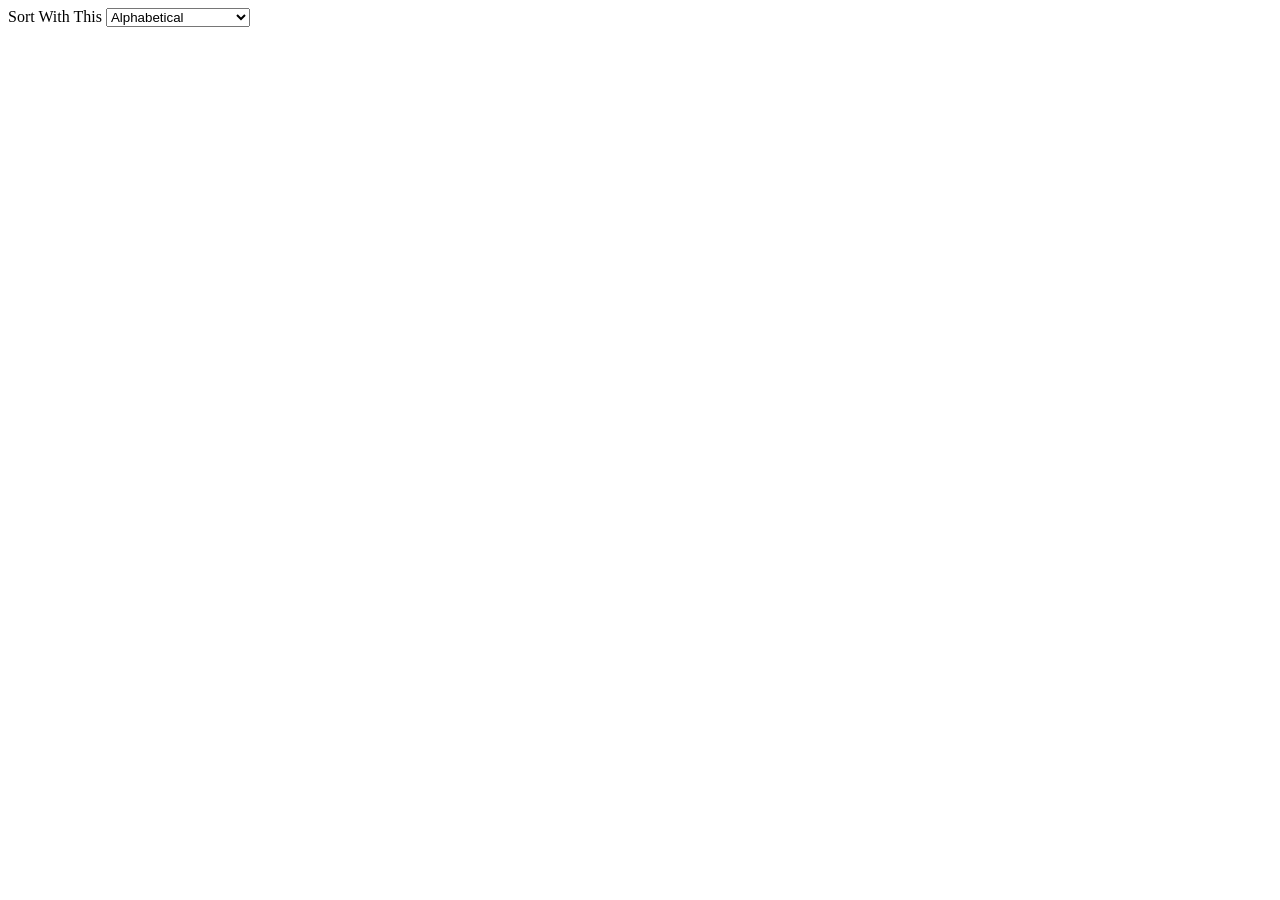
<file: dotplot.html>
<!DOCTYPE html>
<meta charset="utf-8" />
<body>
<div>
  <label>Sort With This</label>
  <select id="filter"></select>
</div>

<div id="my_dotplot"></div>
<!-- Always load JS just before closing body tag-->
<script src="https://d3js.org/d3.v5.js"></script>
<script src="dotplot.js"></script>
</body>
</html>
</file>
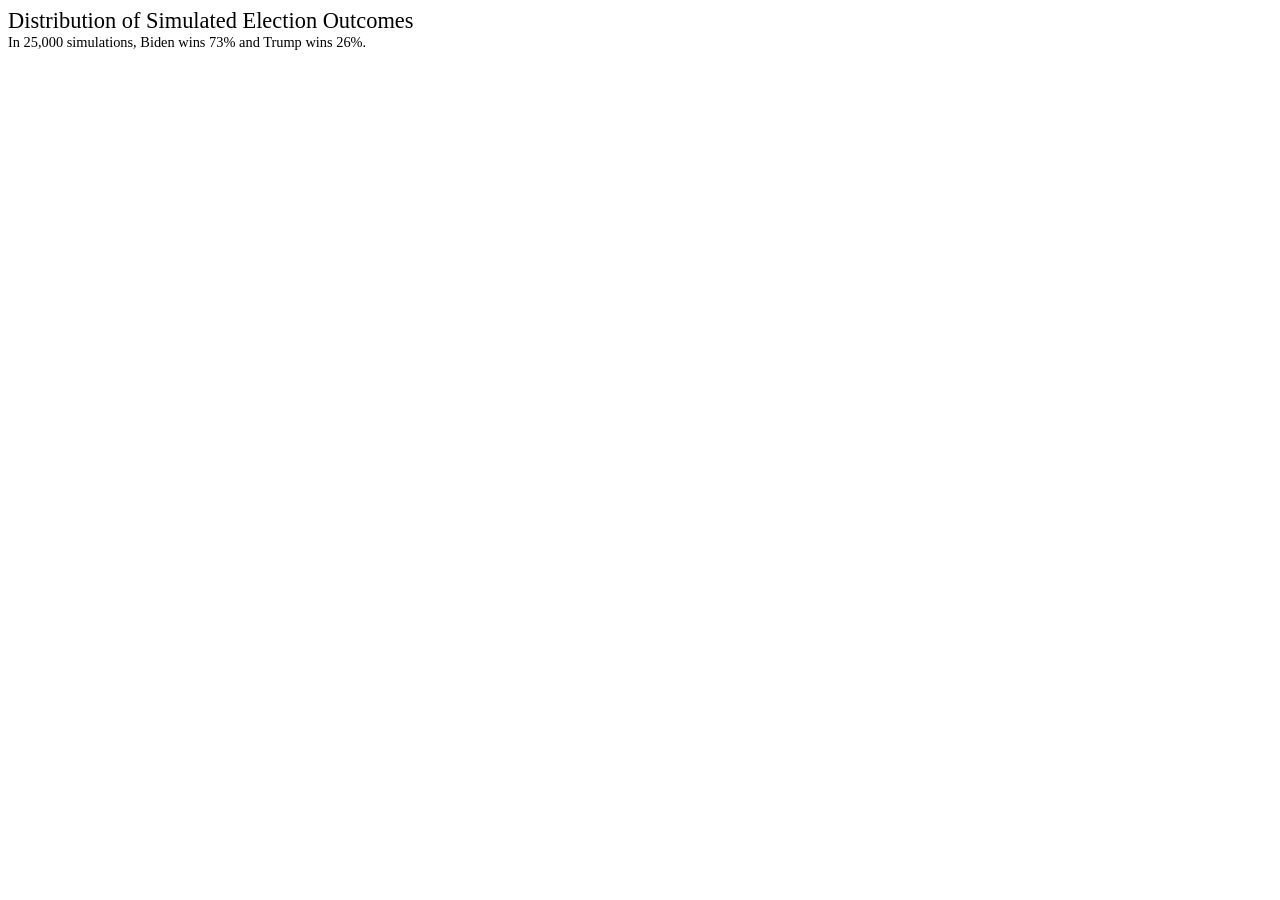
<file: histogram.html>
<!DOCTYPE html>
<meta charset="utf-8">
<body>
<!-- Load d3.js -->
<script src="https://d3js.org/d3.v5.js"></script>
<!-- Create a div where the graph will take place -->
<div>
  <label style = "font-size:140%; font-family:verdana;">Distribution of Simulated Election Outcomes</br></label>
</div>
<div style = "font-size:90%;"> In 25,000 simulations, Biden wins 73% and Trump wins 26%.</div>
<div id="my_histogram"></div>
<script src ="histogram.js"> </script>
</body>
</file>
